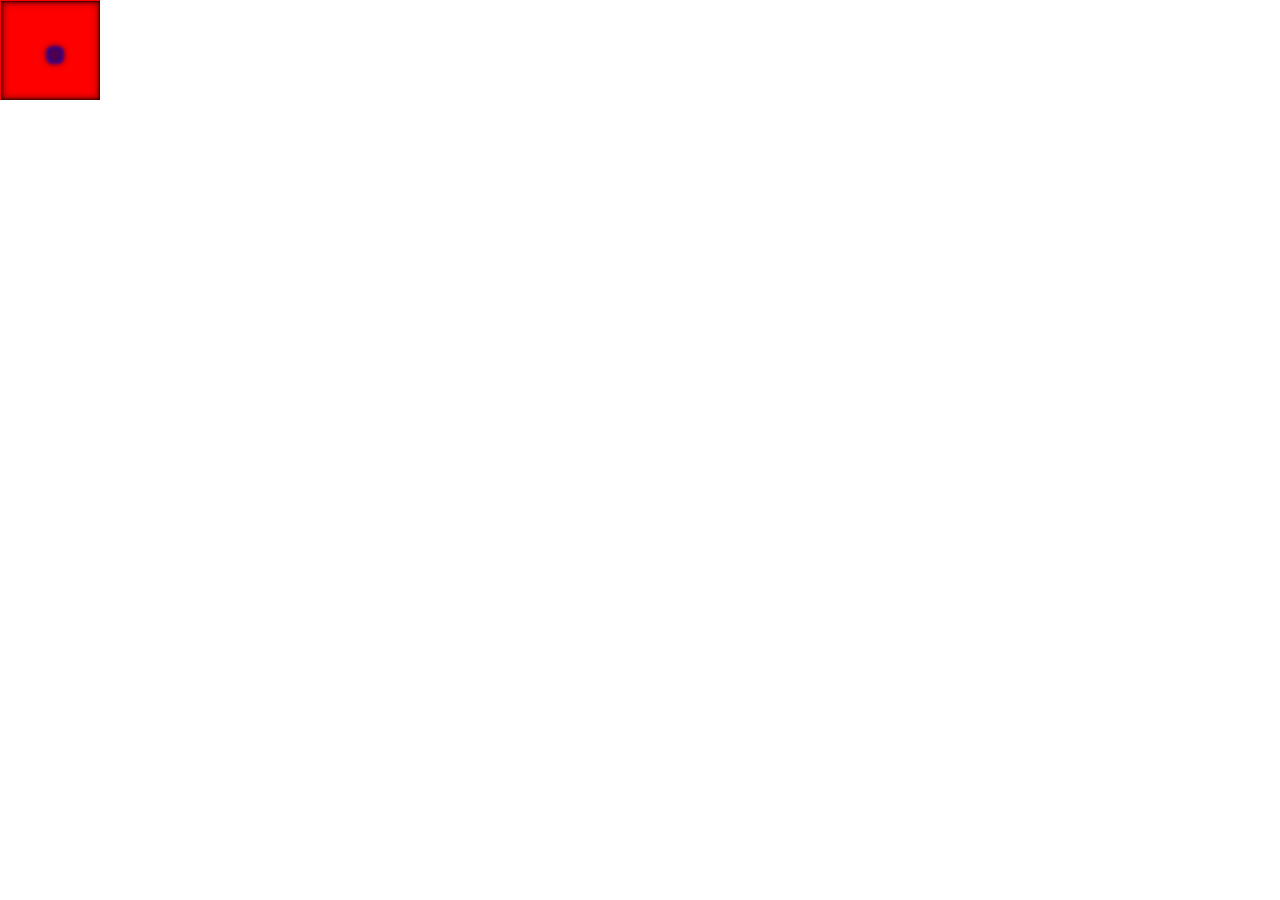
<file: p5/diffusion/index.html>
<html>
<head>
  <meta charset="UTF-8">
  <script language="javascript" type="text/javascript" src="libraries/p5.js"></script>
  <script language="javascript" type="text/javascript" src="libraries/underscore.js"></script>
  <!-- uncomment lines below to include extra p5 libraries -->
  <script language="javascript" src="libraries/p5.dom.js"></script>
  <!--<script language="javascript" src="libraries/p5.sound.js"></script>-->
  <script language="javascript" type="text/javascript" src="sketch.js"></script>
  <!-- this line removes any default padding and style. you might only need one of these values set. -->
  <style> body {padding: 0; margin: 0;} </style>
</head>

<body>
</body>
</html>
</file>
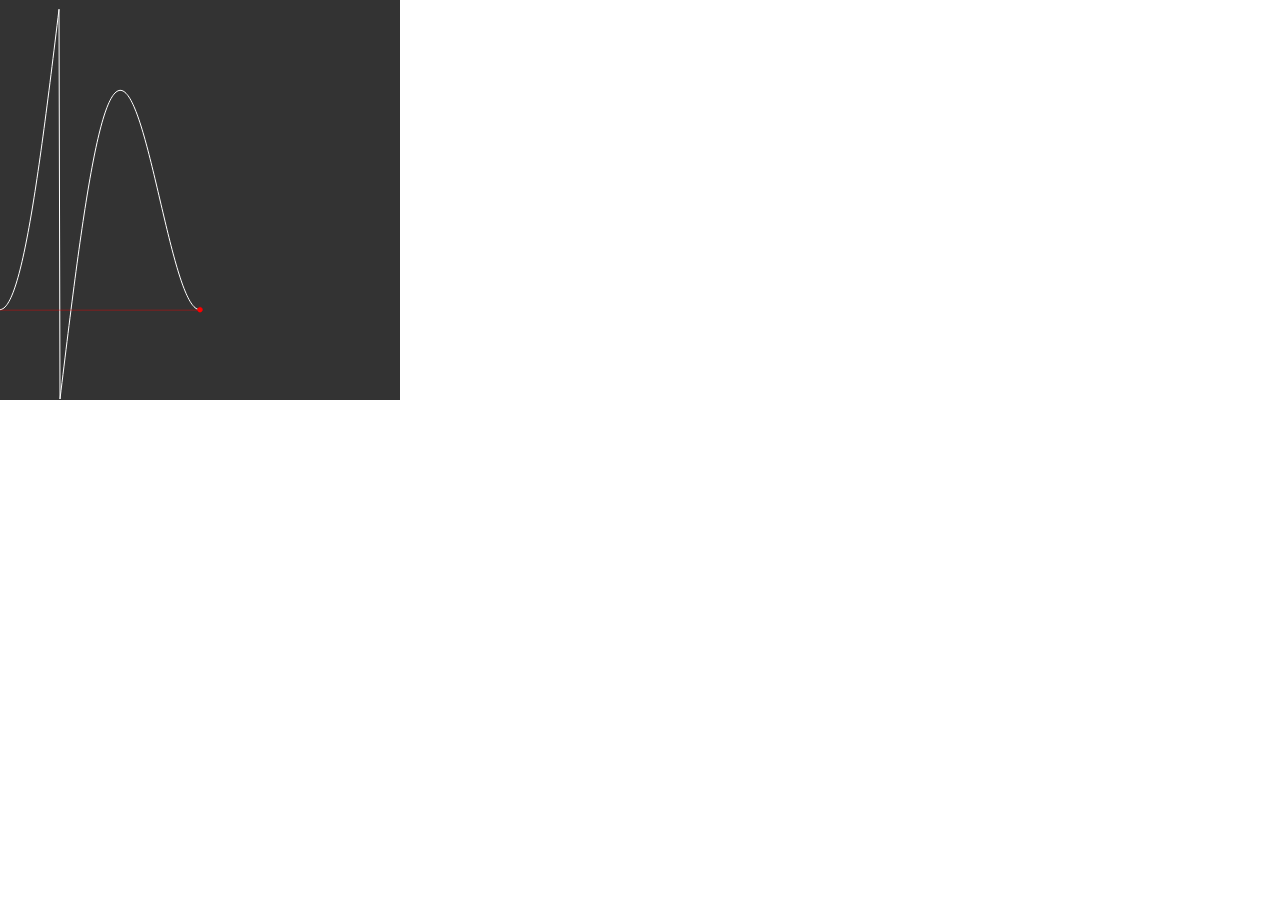
<file: p5/grapher/index.html>
<html>
<head>
  <meta charset="UTF-8">
  <script language="javascript" type="text/javascript" src="libraries/p5.js"></script>
  <!-- uncomment lines below to include extra p5 libraries -->
  <!-- <script language="javascript" src="libraries/p5.dom.js"></script> -->
  <!-- <script language="javascript" src="libraries/p5.sound.js"></script> -->
  <script language="javascript" type="text/javascript" src="sketch.js"></script>
  <script language="javascript" type="text/javascript" src="graph.js"></script>
  <!-- this line removes any default padding and style. you might only need one of these values set. -->
  <style> body {padding: 0; margin: 0;} </style>
</head>

<body>
</body>
</html>
</file>
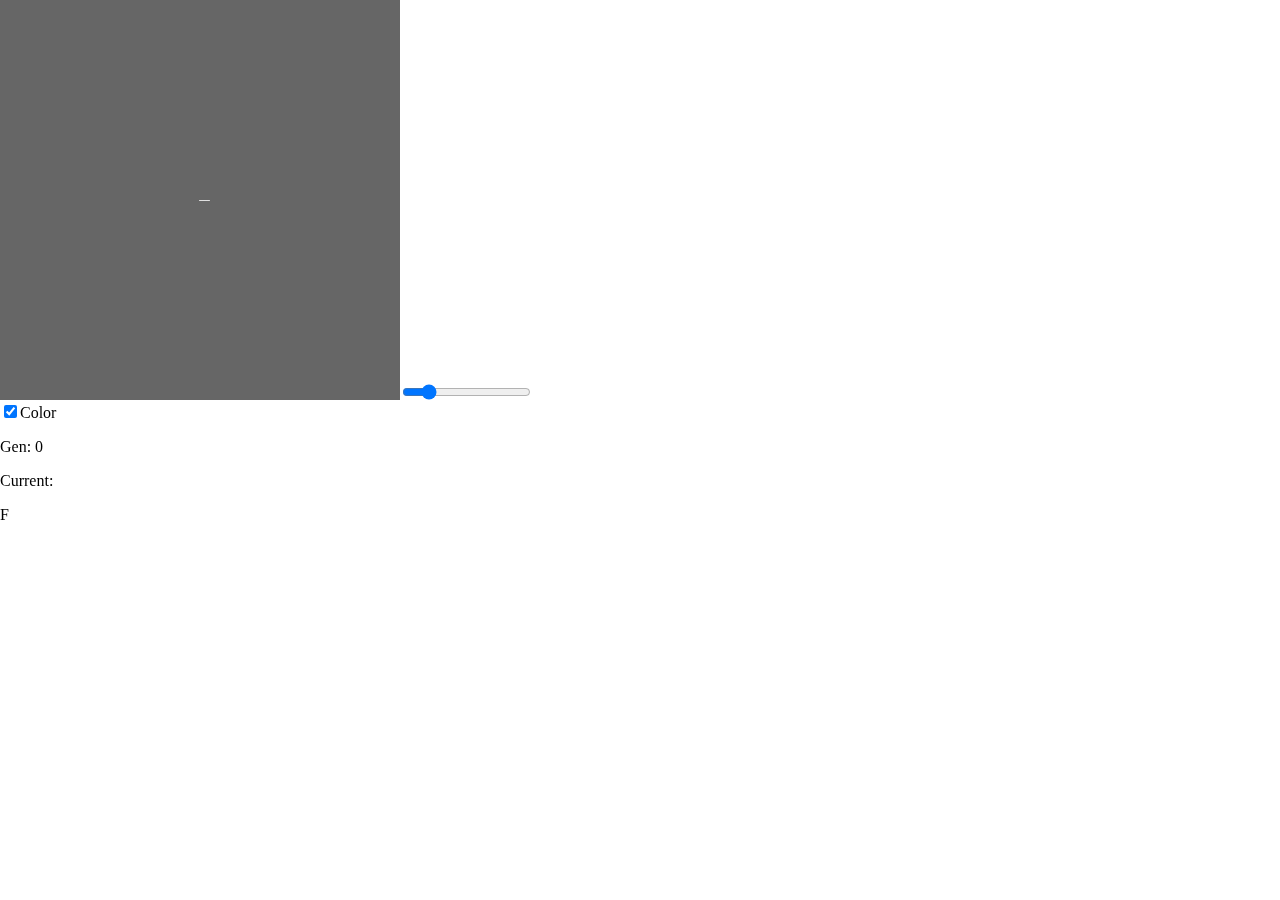
<file: p5/lsystems/index.html>
<html>
<head>
  <meta charset="UTF-8">
  <script language="javascript" type="text/javascript" src="libraries/p5.js"></script>
  <!-- uncomment lines below to include extra p5 libraries -->
  <script language="javascript" src="libraries/p5.dom.js"></script>
  <!--<script language="javascript" src="libraries/p5.sound.js"></script>-->
  <script language="javascript" type="text/javascript" src="sketch.js"></script>
  <script language="javascript" type="text/javascript" src="system.js"></script>
  <!-- this line removes any default padding and style. you might only need one of these values set. -->
  <style> body {padding: 0; margin: 0;} </style>
</head>

<body>
</body>
</html>
</file>
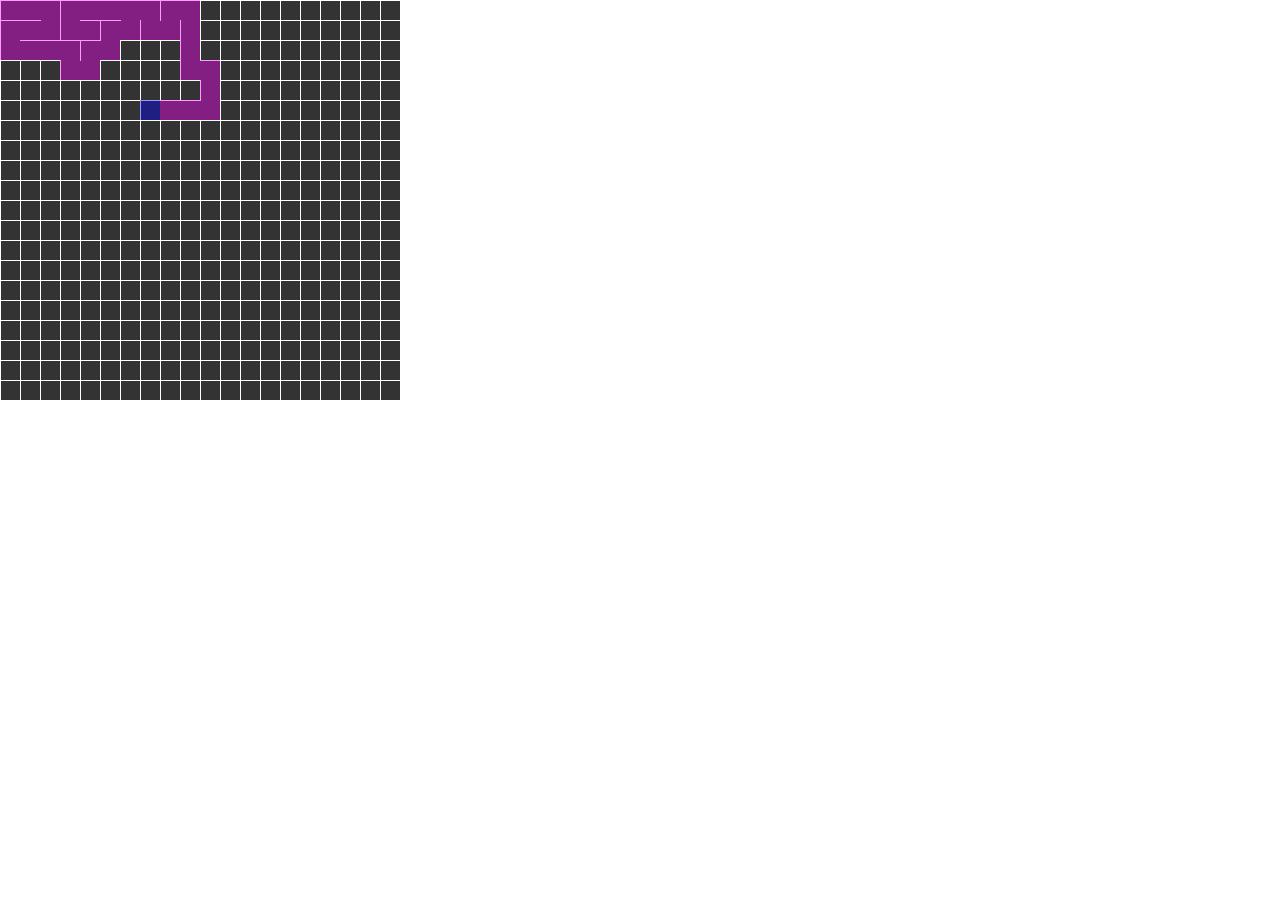
<file: p5/maze/index.html>
<html>
<head>
  <meta charset="UTF-8">
  <script language="javascript" type="text/javascript" src="libraries/p5.js"></script>
  <script language="javascript" type="text/javascript" src="libraries/underscore.js"></script>
  <!-- uncomment lines below to include extra p5 libraries -->
  <!-- <script language="javascript" src="libraries/p5.dom.js"></script> -->
  <!--<script language="javascript" src="libraries/p5.sound.js"></script>-->
  <script language="javascript" type="text/javascript" src="sketch.js"></script>
  <script language="javascript" type="text/javascript" src="cell.js"></script>
  <!-- this line removes any default padding and style. you might only need one of these values set. -->
  <style> body {padding: 0; margin: 0;} </style>
</head>

<body>
</body>
</html>
</file>
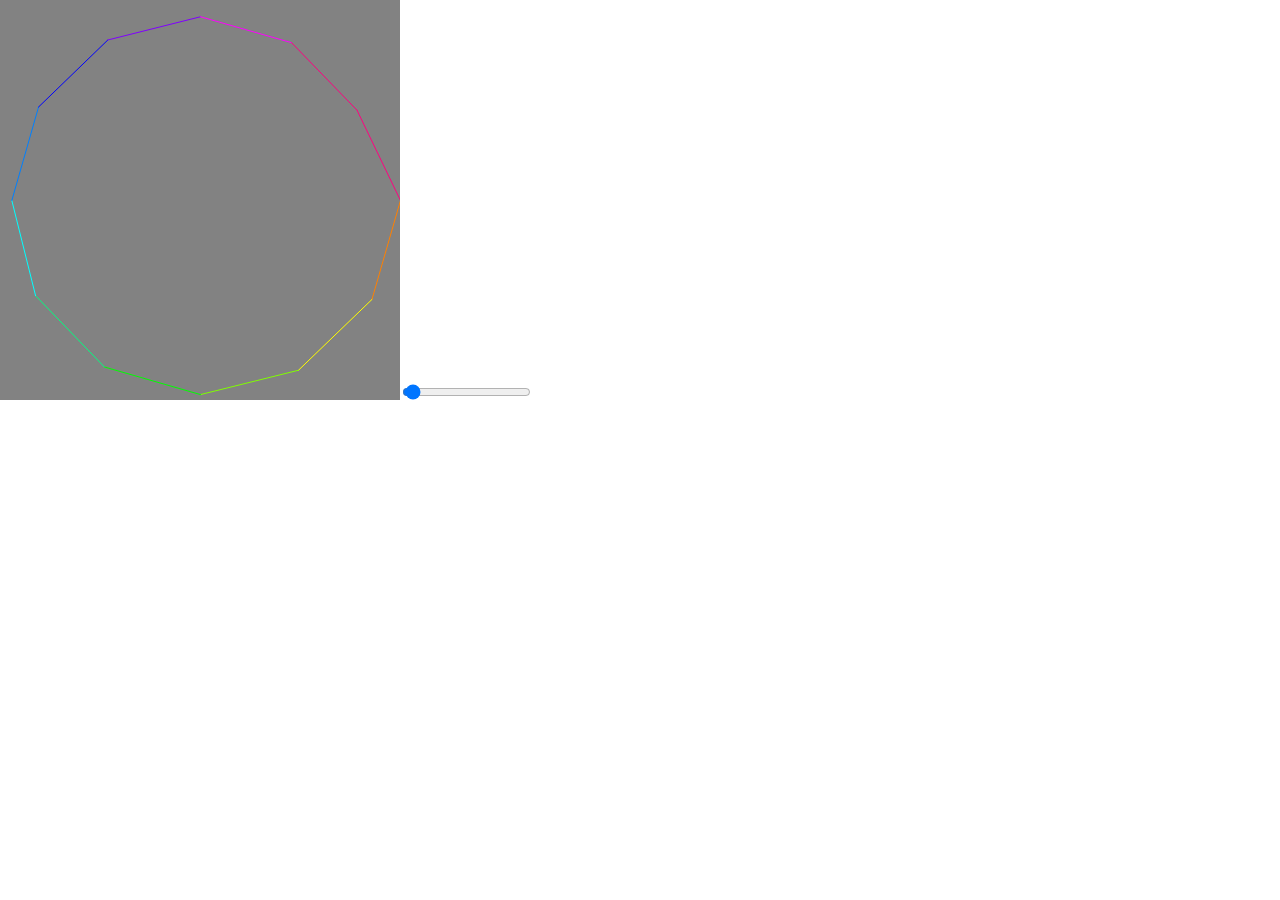
<file: p5/supershape/index.html>
<html>
<head>
  <meta charset="UTF-8">
  <script language="javascript" type="text/javascript" src="libraries/p5.js"></script>
  <!-- uncomment lines below to include extra p5 libraries -->
  <script language="javascript" src="libraries/p5.dom.js"></script>
  <!--<script language="javascript" src="libraries/p5.sound.js"></script>-->
  <script language="javascript" type="text/javascript" src="sketch.js"></script>
  <!-- this line removes any default padding and style. you might only need one of these values set. -->
  <style> body {padding: 0; margin: 0;} </style>
</head>

<body>
</body>
</html>
</file>
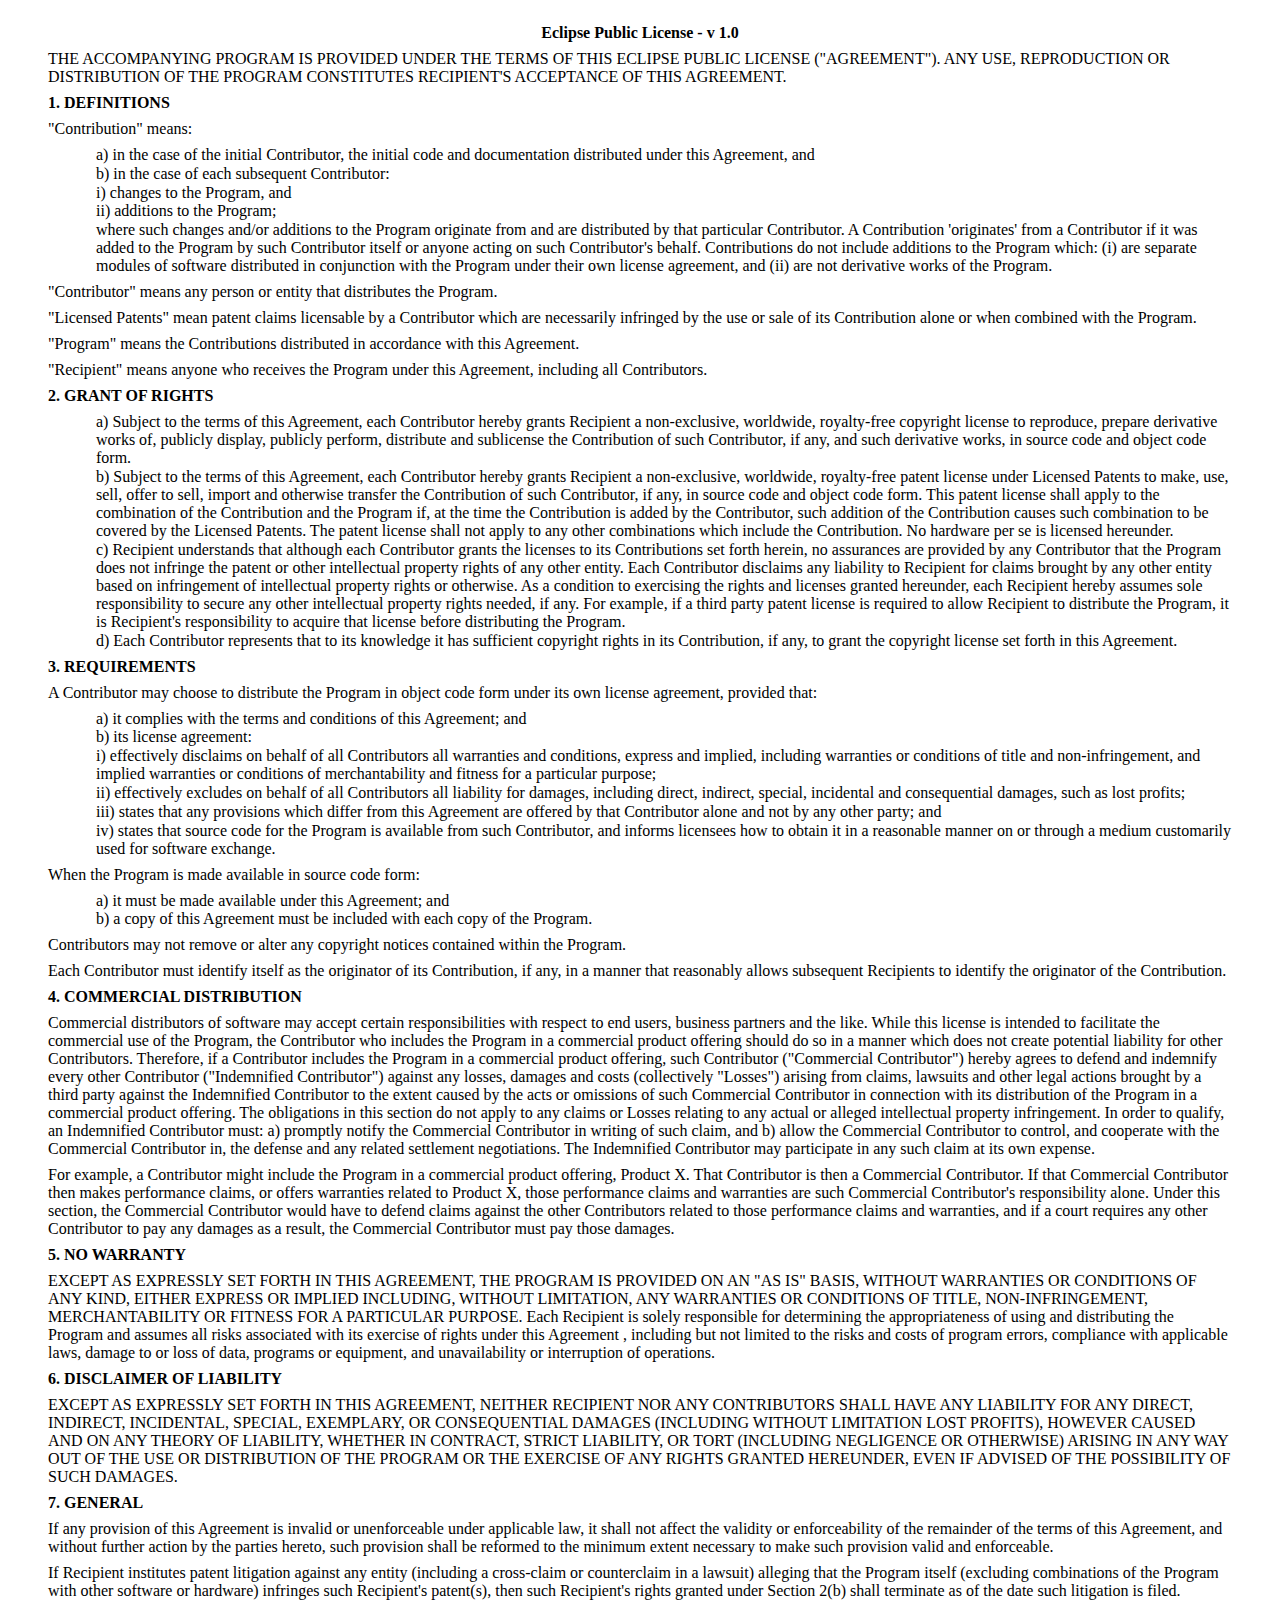
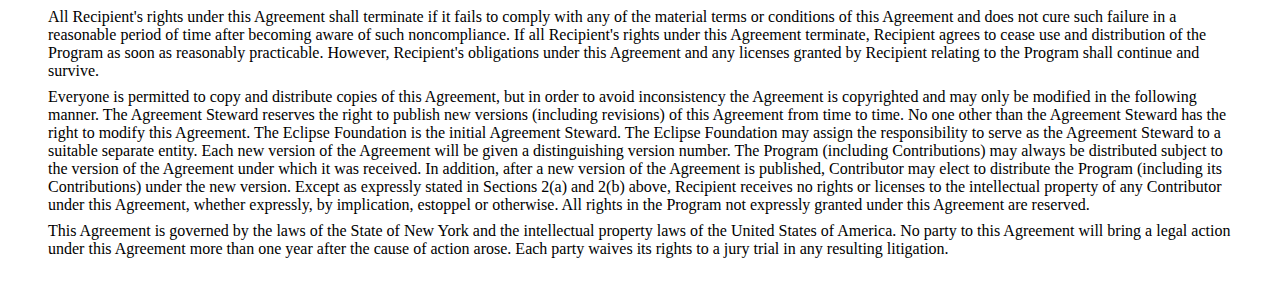
<file: clojure/koans/epl-v10.html>
<?xml version="1.0" encoding="ISO-8859-1" ?>
<!DOCTYPE html PUBLIC "-//W3C//DTD XHTML 1.0 Transitional//EN" "http://www.w3.org/TR/xhtml1/DTD/xhtml1-transitional.dtd">
<html xmlns="http://www.w3.org/1999/xhtml">

<head>
<meta http-equiv="Content-Type" content="text/html; charset=ISO-8859-1" />
<title>Eclipse Public License - Version 1.0</title>
<style type="text/css">
  body {
    size: 8.5in 11.0in;
    margin: 0.25in 0.5in 0.25in 0.5in;
    tab-interval: 0.5in;
    }
  p {
    margin-left: auto;
    margin-top:  0.5em;
    margin-bottom: 0.5em;
    }
  p.list {
  	margin-left: 0.5in;
    margin-top:  0.05em;
    margin-bottom: 0.05em;
    }
  </style>

</head>

<body lang="EN-US">

<p align=center><b>Eclipse Public License - v 1.0</b></p>

<p>THE ACCOMPANYING PROGRAM IS PROVIDED UNDER THE TERMS OF THIS ECLIPSE
PUBLIC LICENSE (&quot;AGREEMENT&quot;). ANY USE, REPRODUCTION OR
DISTRIBUTION OF THE PROGRAM CONSTITUTES RECIPIENT'S ACCEPTANCE OF THIS
AGREEMENT.</p>

<p><b>1. DEFINITIONS</b></p>

<p>&quot;Contribution&quot; means:</p>

<p class="list">a) in the case of the initial Contributor, the initial
code and documentation distributed under this Agreement, and</p>
<p class="list">b) in the case of each subsequent Contributor:</p>
<p class="list">i) changes to the Program, and</p>
<p class="list">ii) additions to the Program;</p>
<p class="list">where such changes and/or additions to the Program
originate from and are distributed by that particular Contributor. A
Contribution 'originates' from a Contributor if it was added to the
Program by such Contributor itself or anyone acting on such
Contributor's behalf. Contributions do not include additions to the
Program which: (i) are separate modules of software distributed in
conjunction with the Program under their own license agreement, and (ii)
are not derivative works of the Program.</p>

<p>&quot;Contributor&quot; means any person or entity that distributes
the Program.</p>

<p>&quot;Licensed Patents&quot; mean patent claims licensable by a
Contributor which are necessarily infringed by the use or sale of its
Contribution alone or when combined with the Program.</p>

<p>&quot;Program&quot; means the Contributions distributed in accordance
with this Agreement.</p>

<p>&quot;Recipient&quot; means anyone who receives the Program under
this Agreement, including all Contributors.</p>

<p><b>2. GRANT OF RIGHTS</b></p>

<p class="list">a) Subject to the terms of this Agreement, each
Contributor hereby grants Recipient a non-exclusive, worldwide,
royalty-free copyright license to reproduce, prepare derivative works
of, publicly display, publicly perform, distribute and sublicense the
Contribution of such Contributor, if any, and such derivative works, in
source code and object code form.</p>

<p class="list">b) Subject to the terms of this Agreement, each
Contributor hereby grants Recipient a non-exclusive, worldwide,
royalty-free patent license under Licensed Patents to make, use, sell,
offer to sell, import and otherwise transfer the Contribution of such
Contributor, if any, in source code and object code form. This patent
license shall apply to the combination of the Contribution and the
Program if, at the time the Contribution is added by the Contributor,
such addition of the Contribution causes such combination to be covered
by the Licensed Patents. The patent license shall not apply to any other
combinations which include the Contribution. No hardware per se is
licensed hereunder.</p>

<p class="list">c) Recipient understands that although each Contributor
grants the licenses to its Contributions set forth herein, no assurances
are provided by any Contributor that the Program does not infringe the
patent or other intellectual property rights of any other entity. Each
Contributor disclaims any liability to Recipient for claims brought by
any other entity based on infringement of intellectual property rights
or otherwise. As a condition to exercising the rights and licenses
granted hereunder, each Recipient hereby assumes sole responsibility to
secure any other intellectual property rights needed, if any. For
example, if a third party patent license is required to allow Recipient
to distribute the Program, it is Recipient's responsibility to acquire
that license before distributing the Program.</p>

<p class="list">d) Each Contributor represents that to its knowledge it
has sufficient copyright rights in its Contribution, if any, to grant
the copyright license set forth in this Agreement.</p>

<p><b>3. REQUIREMENTS</b></p>

<p>A Contributor may choose to distribute the Program in object code
form under its own license agreement, provided that:</p>

<p class="list">a) it complies with the terms and conditions of this
Agreement; and</p>

<p class="list">b) its license agreement:</p>

<p class="list">i) effectively disclaims on behalf of all Contributors
all warranties and conditions, express and implied, including warranties
or conditions of title and non-infringement, and implied warranties or
conditions of merchantability and fitness for a particular purpose;</p>

<p class="list">ii) effectively excludes on behalf of all Contributors
all liability for damages, including direct, indirect, special,
incidental and consequential damages, such as lost profits;</p>

<p class="list">iii) states that any provisions which differ from this
Agreement are offered by that Contributor alone and not by any other
party; and</p>

<p class="list">iv) states that source code for the Program is available
from such Contributor, and informs licensees how to obtain it in a
reasonable manner on or through a medium customarily used for software
exchange.</p>

<p>When the Program is made available in source code form:</p>

<p class="list">a) it must be made available under this Agreement; and</p>

<p class="list">b) a copy of this Agreement must be included with each
copy of the Program.</p>

<p>Contributors may not remove or alter any copyright notices contained
within the Program.</p>

<p>Each Contributor must identify itself as the originator of its
Contribution, if any, in a manner that reasonably allows subsequent
Recipients to identify the originator of the Contribution.</p>

<p><b>4. COMMERCIAL DISTRIBUTION</b></p>

<p>Commercial distributors of software may accept certain
responsibilities with respect to end users, business partners and the
like. While this license is intended to facilitate the commercial use of
the Program, the Contributor who includes the Program in a commercial
product offering should do so in a manner which does not create
potential liability for other Contributors. Therefore, if a Contributor
includes the Program in a commercial product offering, such Contributor
(&quot;Commercial Contributor&quot;) hereby agrees to defend and
indemnify every other Contributor (&quot;Indemnified Contributor&quot;)
against any losses, damages and costs (collectively &quot;Losses&quot;)
arising from claims, lawsuits and other legal actions brought by a third
party against the Indemnified Contributor to the extent caused by the
acts or omissions of such Commercial Contributor in connection with its
distribution of the Program in a commercial product offering. The
obligations in this section do not apply to any claims or Losses
relating to any actual or alleged intellectual property infringement. In
order to qualify, an Indemnified Contributor must: a) promptly notify
the Commercial Contributor in writing of such claim, and b) allow the
Commercial Contributor to control, and cooperate with the Commercial
Contributor in, the defense and any related settlement negotiations. The
Indemnified Contributor may participate in any such claim at its own
expense.</p>

<p>For example, a Contributor might include the Program in a commercial
product offering, Product X. That Contributor is then a Commercial
Contributor. If that Commercial Contributor then makes performance
claims, or offers warranties related to Product X, those performance
claims and warranties are such Commercial Contributor's responsibility
alone. Under this section, the Commercial Contributor would have to
defend claims against the other Contributors related to those
performance claims and warranties, and if a court requires any other
Contributor to pay any damages as a result, the Commercial Contributor
must pay those damages.</p>

<p><b>5. NO WARRANTY</b></p>

<p>EXCEPT AS EXPRESSLY SET FORTH IN THIS AGREEMENT, THE PROGRAM IS
PROVIDED ON AN &quot;AS IS&quot; BASIS, WITHOUT WARRANTIES OR CONDITIONS
OF ANY KIND, EITHER EXPRESS OR IMPLIED INCLUDING, WITHOUT LIMITATION,
ANY WARRANTIES OR CONDITIONS OF TITLE, NON-INFRINGEMENT, MERCHANTABILITY
OR FITNESS FOR A PARTICULAR PURPOSE. Each Recipient is solely
responsible for determining the appropriateness of using and
distributing the Program and assumes all risks associated with its
exercise of rights under this Agreement , including but not limited to
the risks and costs of program errors, compliance with applicable laws,
damage to or loss of data, programs or equipment, and unavailability or
interruption of operations.</p>

<p><b>6. DISCLAIMER OF LIABILITY</b></p>

<p>EXCEPT AS EXPRESSLY SET FORTH IN THIS AGREEMENT, NEITHER RECIPIENT
NOR ANY CONTRIBUTORS SHALL HAVE ANY LIABILITY FOR ANY DIRECT, INDIRECT,
INCIDENTAL, SPECIAL, EXEMPLARY, OR CONSEQUENTIAL DAMAGES (INCLUDING
WITHOUT LIMITATION LOST PROFITS), HOWEVER CAUSED AND ON ANY THEORY OF
LIABILITY, WHETHER IN CONTRACT, STRICT LIABILITY, OR TORT (INCLUDING
NEGLIGENCE OR OTHERWISE) ARISING IN ANY WAY OUT OF THE USE OR
DISTRIBUTION OF THE PROGRAM OR THE EXERCISE OF ANY RIGHTS GRANTED
HEREUNDER, EVEN IF ADVISED OF THE POSSIBILITY OF SUCH DAMAGES.</p>

<p><b>7. GENERAL</b></p>

<p>If any provision of this Agreement is invalid or unenforceable under
applicable law, it shall not affect the validity or enforceability of
the remainder of the terms of this Agreement, and without further action
by the parties hereto, such provision shall be reformed to the minimum
extent necessary to make such provision valid and enforceable.</p>

<p>If Recipient institutes patent litigation against any entity
(including a cross-claim or counterclaim in a lawsuit) alleging that the
Program itself (excluding combinations of the Program with other
software or hardware) infringes such Recipient's patent(s), then such
Recipient's rights granted under Section 2(b) shall terminate as of the
date such litigation is filed.</p>

<p>All Recipient's rights under this Agreement shall terminate if it
fails to comply with any of the material terms or conditions of this
Agreement and does not cure such failure in a reasonable period of time
after becoming aware of such noncompliance. If all Recipient's rights
under this Agreement terminate, Recipient agrees to cease use and
distribution of the Program as soon as reasonably practicable. However,
Recipient's obligations under this Agreement and any licenses granted by
Recipient relating to the Program shall continue and survive.</p>

<p>Everyone is permitted to copy and distribute copies of this
Agreement, but in order to avoid inconsistency the Agreement is
copyrighted and may only be modified in the following manner. The
Agreement Steward reserves the right to publish new versions (including
revisions) of this Agreement from time to time. No one other than the
Agreement Steward has the right to modify this Agreement. The Eclipse
Foundation is the initial Agreement Steward. The Eclipse Foundation may
assign the responsibility to serve as the Agreement Steward to a
suitable separate entity. Each new version of the Agreement will be
given a distinguishing version number. The Program (including
Contributions) may always be distributed subject to the version of the
Agreement under which it was received. In addition, after a new version
of the Agreement is published, Contributor may elect to distribute the
Program (including its Contributions) under the new version. Except as
expressly stated in Sections 2(a) and 2(b) above, Recipient receives no
rights or licenses to the intellectual property of any Contributor under
this Agreement, whether expressly, by implication, estoppel or
otherwise. All rights in the Program not expressly granted under this
Agreement are reserved.</p>

<p>This Agreement is governed by the laws of the State of New York and
the intellectual property laws of the United States of America. No party
to this Agreement will bring a legal action under this Agreement more
than one year after the cause of action arose. Each party waives its
rights to a jury trial in any resulting litigation.</p>

</body>

</html>
</file>
